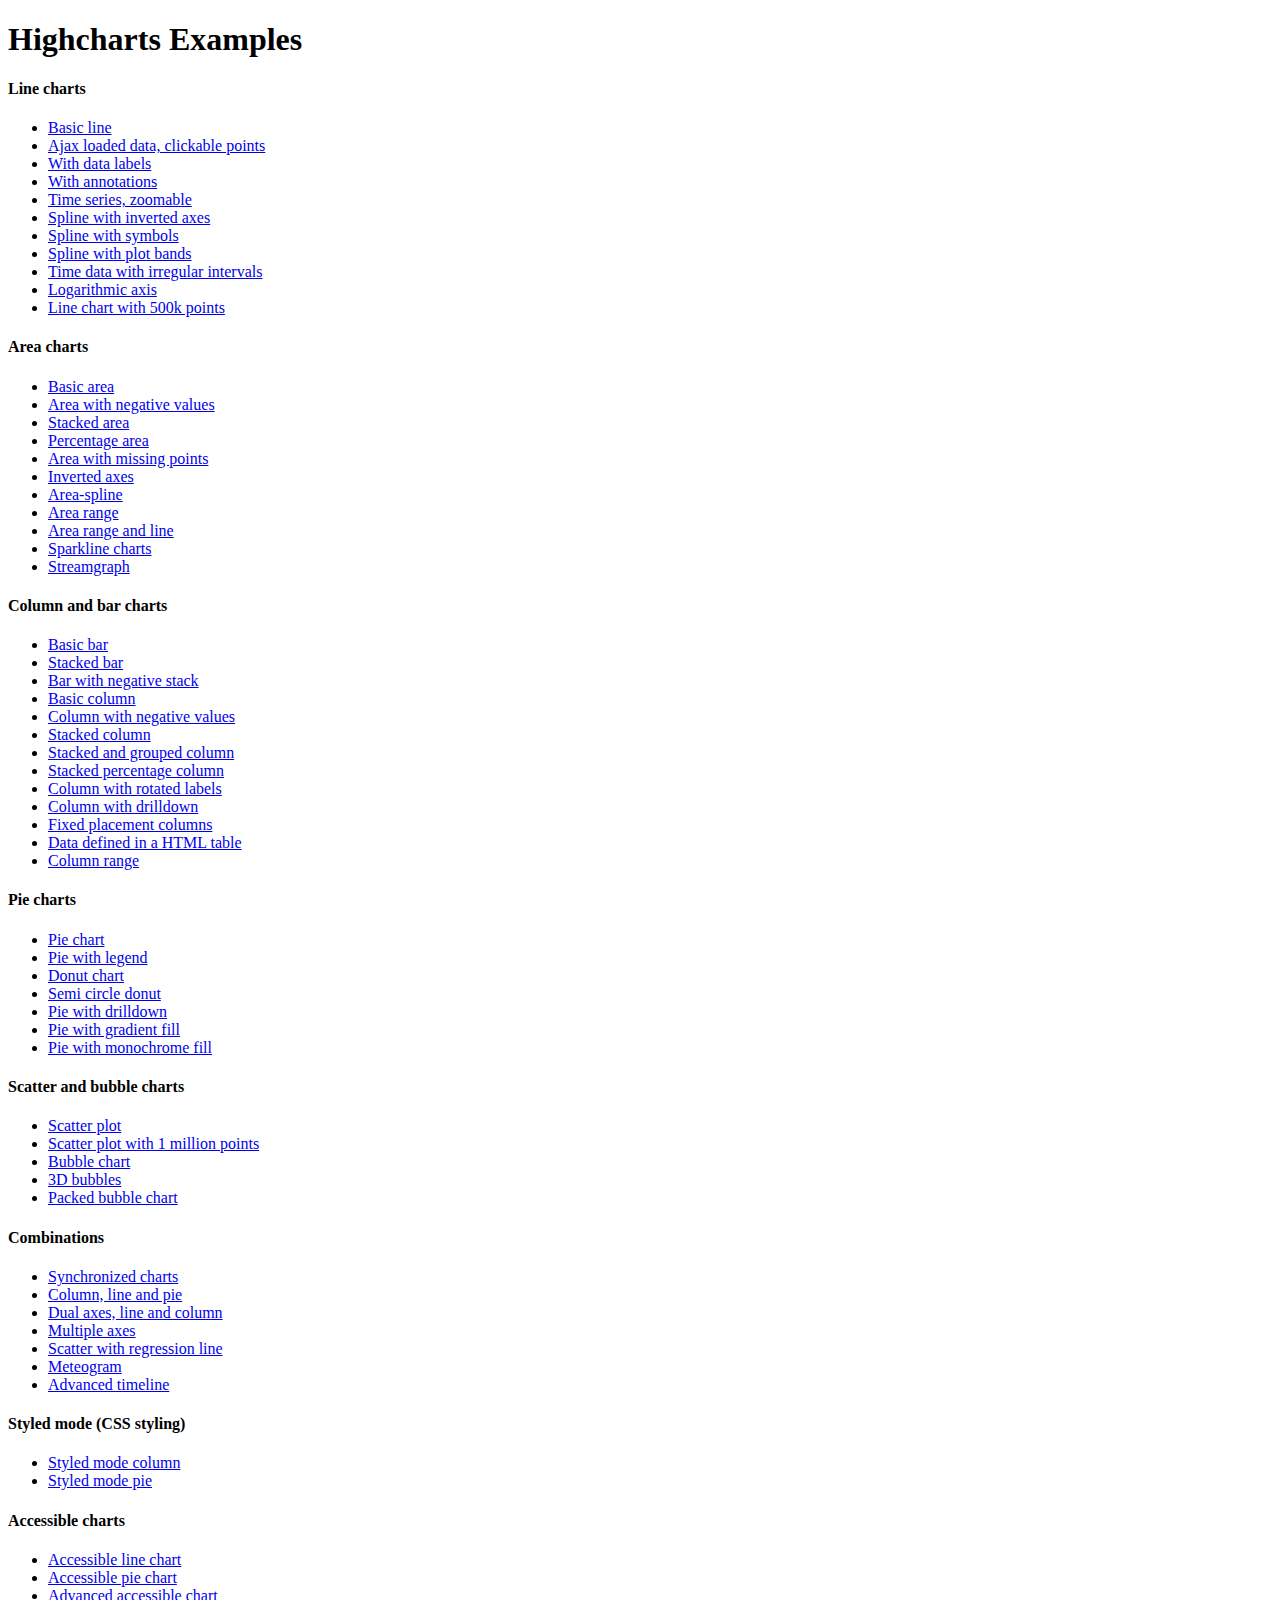
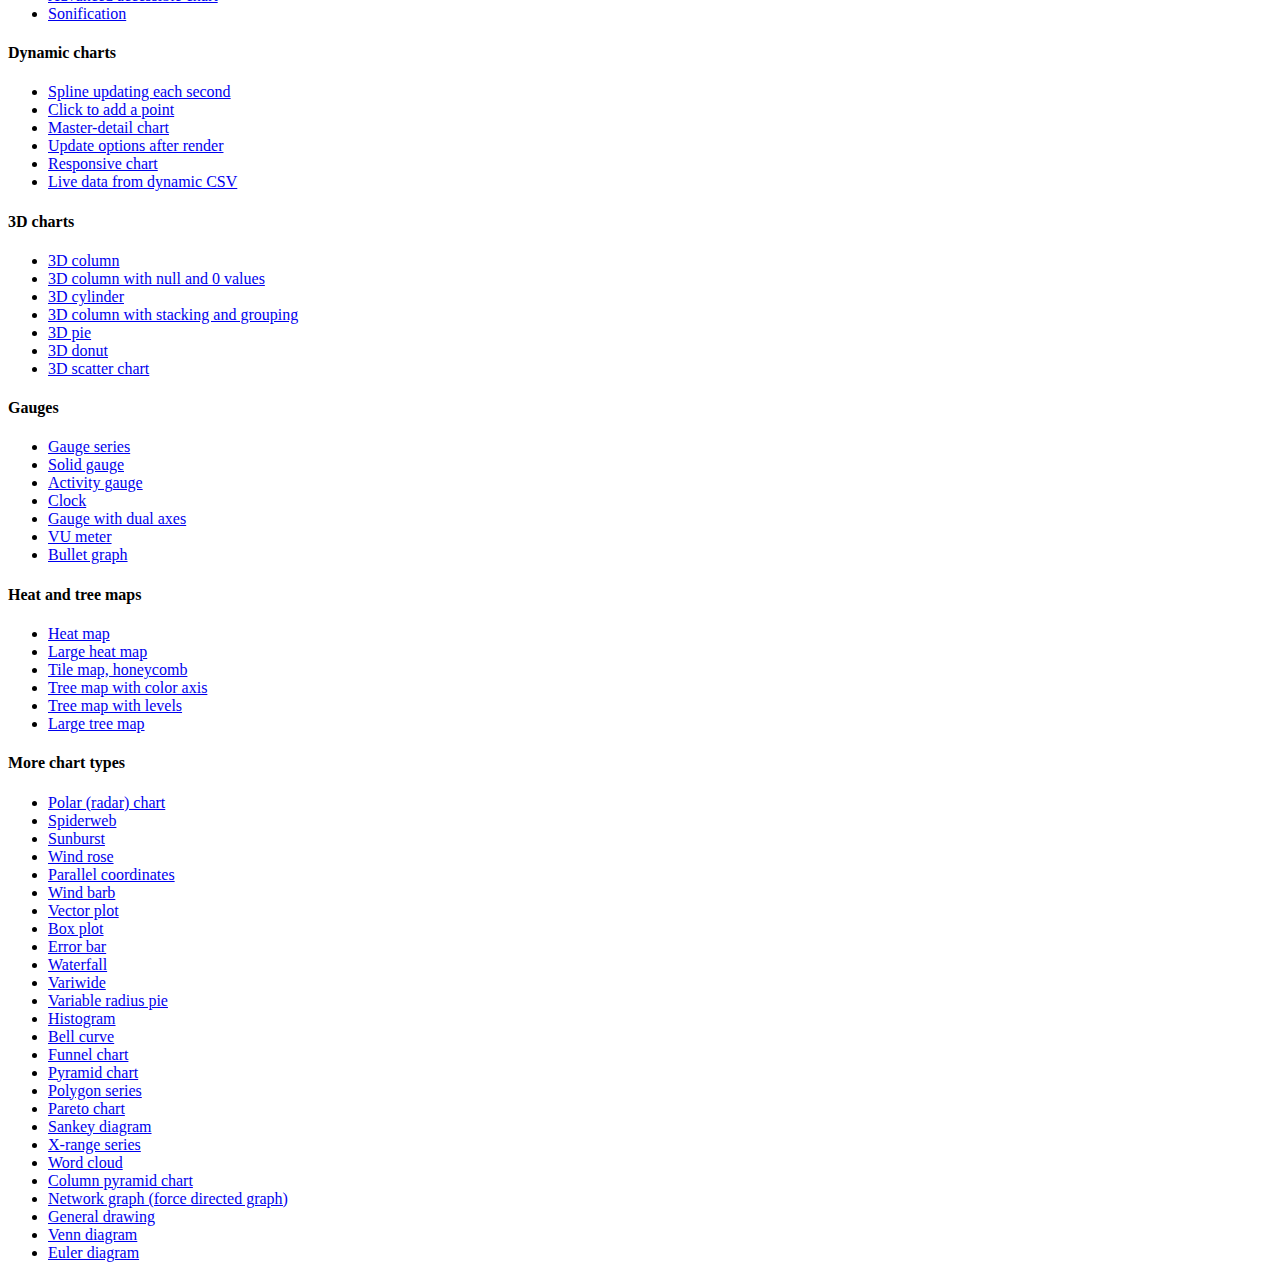
<file: Highcharts-7.0.3/index.htm>
<!DOCTYPE HTML PUBLIC "-//W3C//DTD HTML 4.01//EN" "http://www.w3.org/TR/html4/strict.dtd">
<html>
	<head>
		<meta http-equiv="Content-Type" content="text/html; charset=utf-8" />
		<meta name="viewport" content="width=device-width, initial-scale=1" />
		<title>Highcharts Examples</title>
	</head>
	<body>
		<h1>Highcharts Examples</h1>
		<h4>Line charts</h4>
		<ul>
			<li><a href="examples/line-basic/index.htm">Basic line</a></li>
			<li><a href="examples/line-ajax/index.htm">Ajax loaded data, clickable points</a></li>
			<li><a href="examples/line-labels/index.htm">With data labels</a></li>
			<li><a href="examples/annotations/index.htm">With annotations</a></li>
			<li><a href="examples/line-time-series/index.htm">Time series, zoomable</a></li>
			<li><a href="examples/spline-inverted/index.htm">Spline with inverted axes</a></li>
			<li><a href="examples/spline-symbols/index.htm">Spline with symbols</a></li>
			<li><a href="examples/spline-plot-bands/index.htm">Spline with plot bands</a></li>
			<li><a href="examples/spline-irregular-time/index.htm">Time data with irregular intervals</a></li>
			<li><a href="examples/line-log-axis/index.htm">Logarithmic axis</a></li>
			<li><a href="examples/line-boost/index.htm">Line chart with 500k points</a></li>
		</ul>
		<h4>Area charts</h4>
		<ul>
			<li><a href="examples/area-basic/index.htm">Basic area</a></li>
			<li><a href="examples/area-negative/index.htm">Area with negative values</a></li>
			<li><a href="examples/area-stacked/index.htm">Stacked area</a></li>
			<li><a href="examples/area-stacked-percent/index.htm">Percentage area</a></li>
			<li><a href="examples/area-missing/index.htm">Area with missing points</a></li>
			<li><a href="examples/area-inverted/index.htm">Inverted axes</a></li>
			<li><a href="examples/areaspline/index.htm">Area-spline</a></li>
			<li><a href="examples/arearange/index.htm">Area range</a></li>
			<li><a href="examples/arearange-line/index.htm">Area range and line</a></li>
			<li><a href="examples/sparkline/index.htm">Sparkline charts</a></li>
			<li><a href="examples/streamgraph/index.htm">Streamgraph</a></li>
		</ul>
		<h4>Column and bar charts</h4>
		<ul>
			<li><a href="examples/bar-basic/index.htm">Basic bar</a></li>
			<li><a href="examples/bar-stacked/index.htm">Stacked bar</a></li>
			<li><a href="examples/bar-negative-stack/index.htm">Bar with negative stack</a></li>
			<li><a href="examples/column-basic/index.htm">Basic column</a></li>
			<li><a href="examples/column-negative/index.htm">Column with negative values</a></li>
			<li><a href="examples/column-stacked/index.htm">Stacked column</a></li>
			<li><a href="examples/column-stacked-and-grouped/index.htm">Stacked and grouped column</a></li>
			<li><a href="examples/column-stacked-percent/index.htm">Stacked percentage column</a></li>
			<li><a href="examples/column-rotated-labels/index.htm">Column with rotated labels</a></li>
			<li><a href="examples/column-drilldown/index.htm">Column with drilldown</a></li>
			<li><a href="examples/column-placement/index.htm">Fixed placement columns</a></li>
			<li><a href="examples/column-parsed/index.htm">Data defined in a HTML table</a></li>
			<li><a href="examples/columnrange/index.htm">Column range</a></li>
		</ul>
		<h4>Pie charts</h4>
		<ul>
			<li><a href="examples/pie-basic/index.htm">Pie chart</a></li>
			<li><a href="examples/pie-legend/index.htm">Pie with legend</a></li>
			<li><a href="examples/pie-donut/index.htm">Donut chart</a></li>
			<li><a href="examples/pie-semi-circle/index.htm">Semi circle donut</a></li>
			<li><a href="examples/pie-drilldown/index.htm">Pie with drilldown</a></li>
			<li><a href="examples/pie-gradient/index.htm">Pie with gradient fill</a></li>
			<li><a href="examples/pie-monochrome/index.htm">Pie with monochrome fill</a></li>
		</ul>
		<h4>Scatter and bubble charts</h4>
		<ul>
			<li><a href="examples/scatter/index.htm">Scatter plot</a></li>
			<li><a href="examples/scatter-boost/index.htm">Scatter plot with 1 million points</a></li>
			<li><a href="examples/bubble/index.htm">Bubble chart</a></li>
			<li><a href="examples/bubble-3d/index.htm">3D bubbles</a></li>
			<li><a href="examples/packed-bubble/index.htm">Packed bubble chart</a></li>
		</ul>
		<h4>Combinations</h4>
		<ul>
			<li><a href="examples/synchronized-charts/index.htm">Synchronized charts</a></li>
			<li><a href="examples/combo/index.htm">Column, line and pie</a></li>
			<li><a href="examples/combo-dual-axes/index.htm">Dual axes, line and column</a></li>
			<li><a href="examples/combo-multi-axes/index.htm">Multiple axes</a></li>
			<li><a href="examples/combo-regression/index.htm">Scatter with regression line</a></li>
			<li><a href="examples/combo-meteogram/index.htm">Meteogram</a></li>
			<li><a href="examples/combo-timeline/index.htm">Advanced timeline</a></li>
		</ul>
		<h4>Styled mode (CSS styling)</h4>
		<ul>
			<li><a href="examples/styled-mode-column/index.htm">Styled mode column</a></li>
			<li><a href="examples/styled-mode-pie/index.htm">Styled mode pie</a></li>
		</ul>
        <h4>Accessible charts</h4>
		<ul>
			<li><a href="examples/accessible-line/index.htm">Accessible line chart</a></li>
			<li><a href="examples/accessible-pie/index.htm">Accessible pie chart</a></li>
            <li><a href="examples/advanced-accessible/index.htm">Advanced accessible chart</a></li>
            <li><a href="examples/sonification/index.htm">Sonification</a></li>
		</ul>
		<h4>Dynamic charts</h4>
		<ul>
			<li><a href="examples/dynamic-update/index.htm">Spline updating each second</a></li>
			<li><a href="examples/dynamic-click-to-add/index.htm">Click to add a point</a></li>
			<li><a href="examples/dynamic-master-detail/index.htm">Master-detail chart</a></li>
			<li><a href="examples/chart-update/index.htm">Update options after render</a></li>
			<li><a href="examples/responsive/index.htm">Responsive chart</a></li>
			<li><a href="examples/live-data/index.htm">Live data from dynamic CSV</a></li>
		</ul>
		<h4>3D charts</h4>
		<ul>
			<li><a href="examples/3d-column-interactive/index.htm">3D column</a></li>
			<li><a href="examples/3d-column-null-values/index.htm">3D column with null and 0 values</a></li>
			<li><a href="examples/cylinder/index.htm">3D cylinder</a></li>
			<li><a href="examples/3d-column-stacking-grouping/index.htm">3D column with stacking and grouping</a></li>
			<li><a href="examples/3d-pie/index.htm">3D pie</a></li>
			<li><a href="examples/3d-pie-donut/index.htm">3D donut</a></li>
			<li><a href="examples/3d-scatter-draggable/index.htm">3D scatter chart</a></li>
		</ul>
		<h4>Gauges</h4>
		<ul>
			<li><a href="examples/gauge-speedometer/index.htm">Gauge series</a></li>
			<li><a href="examples/gauge-solid/index.htm">Solid gauge</a></li>
			<li><a href="examples/gauge-activity/index.htm">Activity gauge</a></li>
			<li><a href="examples/gauge-clock/index.htm">Clock</a></li>
			<li><a href="examples/gauge-dual/index.htm">Gauge with dual axes</a></li>
			<li><a href="examples/gauge-vu-meter/index.htm">VU meter</a></li>
			<li><a href="examples/bullet-graph/index.htm">Bullet graph</a></li>
		</ul>
		<h4>Heat and tree maps</h4>
		<ul>
			<li><a href="examples/heatmap/index.htm">Heat map</a></li>
			<li><a href="examples/heatmap-canvas/index.htm">Large heat map</a></li>
			<li><a href="examples/honeycomb-usa/index.htm">Tile map, honeycomb</a></li>
			<li><a href="examples/treemap-coloraxis/index.htm">Tree map with color axis</a></li>
			<li><a href="examples/treemap-with-levels/index.htm">Tree map with levels</a></li>
			<li><a href="examples/treemap-large-dataset/index.htm">Large tree map</a></li>
		</ul>
		<h4>More chart types</h4>
		<ul>
			<li><a href="examples/polar/index.htm">Polar (radar) chart</a></li>
			<li><a href="examples/polar-spider/index.htm">Spiderweb</a></li>
			<li><a href="examples/sunburst/index.htm">Sunburst</a></li>
			<li><a href="examples/polar-wind-rose/index.htm">Wind rose</a></li>
			<li><a href="examples/parallel-coordinates/index.htm">Parallel coordinates</a></li>
			<li><a href="examples/windbarb-series/index.htm">Wind barb</a></li>
			<li><a href="examples/vector-plot/index.htm">Vector plot</a></li>
			<li><a href="examples/box-plot/index.htm">Box plot</a></li>
			<li><a href="examples/error-bar/index.htm">Error bar</a></li>
			<li><a href="examples/waterfall/index.htm">Waterfall</a></li>
			<li><a href="examples/variwide/index.htm">Variwide</a></li>
			<li><a href="examples/variable-radius-pie/index.htm">Variable radius pie</a></li>
			<li><a href="examples/histogram/index.htm">Histogram</a></li>
			<li><a href="examples/bellcurve/index.htm">Bell curve</a></li>
			<li><a href="examples/funnel/index.htm">Funnel chart</a></li>
			<li><a href="examples/pyramid/index.htm">Pyramid chart</a></li>
			<li><a href="examples/polygon/index.htm">Polygon series</a></li>
			<li><a href="examples/pareto/index.htm">Pareto chart</a></li>
			<li><a href="examples/sankey-diagram/index.htm">Sankey diagram</a></li>
			<li><a href="examples/x-range/index.htm">X-range series</a></li>
			<li><a href="examples/wordcloud/index.htm">Word cloud</a></li>
			<li><a href="examples/column-pyramid/index.htm">Column pyramid chart</a></li>
			<li><a href="examples/network-graph/index.htm">Network graph (force directed graph)</a></li>

			<li><a href="examples/renderer/index.htm">General drawing</a></li>
			<li><a href="examples/venn-diagram/index.htm">Venn diagram</a></li>
			<li><a href="examples/euler-diagram/index.htm">Euler diagram</a></li>
		</ul>
	</body>
</html>
</file>
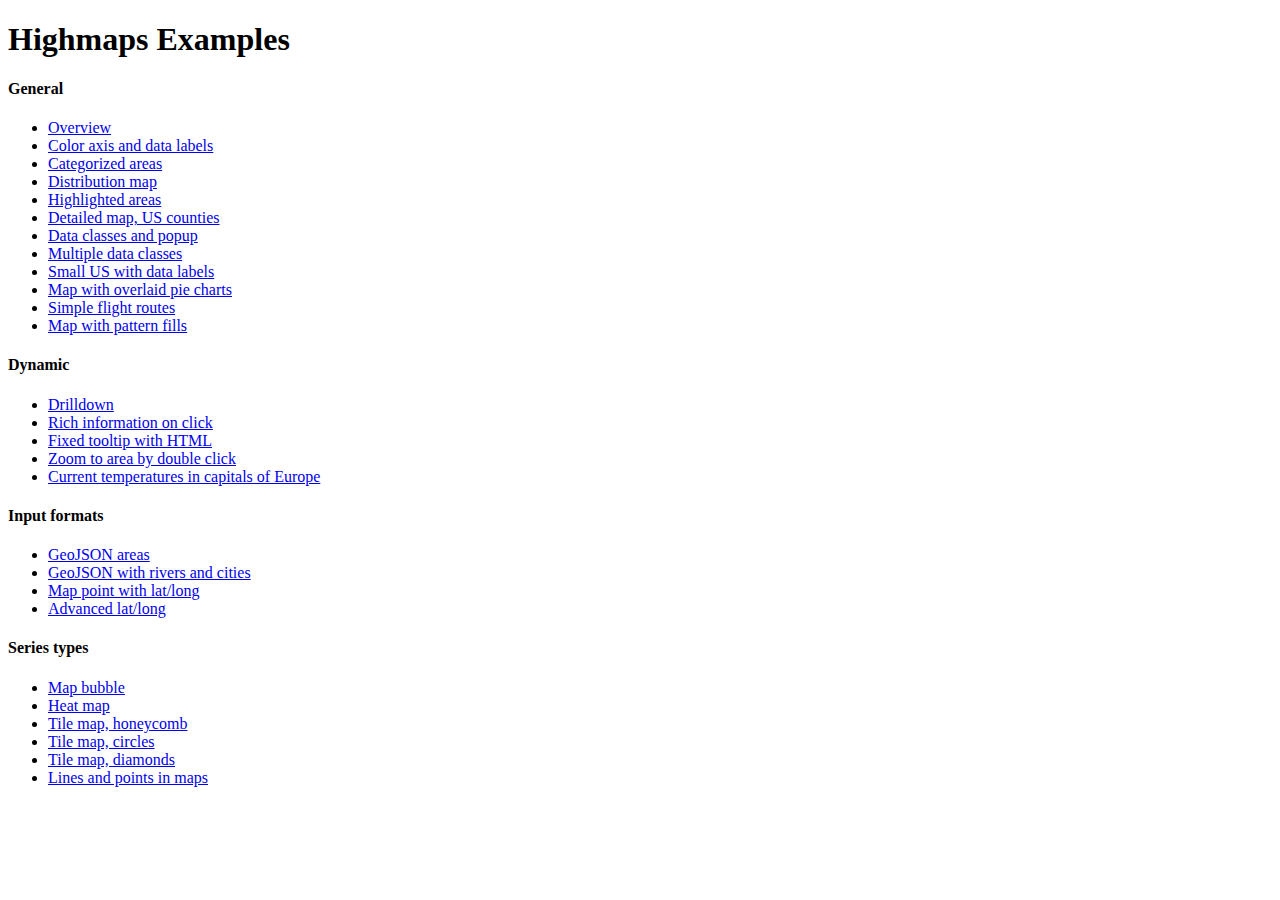
<file: Highmaps-7/index.htm>
<!DOCTYPE HTML PUBLIC "-//W3C//DTD HTML 4.01//EN" "http://www.w3.org/TR/html4/strict.dtd">
<html>
	<head>
		<meta http-equiv="Content-Type" content="text/html; charset=utf-8" />
		<meta name="viewport" content="width=device-width, initial-scale=1" />
		<title>Highmaps Examples</title>
	</head>
	<body>
		<h1>Highmaps Examples</h1>
		<h4>General</h4>
		<ul>
			<li><a href="examples/all-maps/index.htm">Overview</a></li>
			<li><a href="examples/color-axis/index.htm">Color axis and data labels</a></li>
			<li><a href="examples/category-map/index.htm">Categorized areas</a></li>
			<li><a href="examples/distribution/index.htm">Distribution map</a></li>
			<li><a href="examples/all-areas-as-null/index.htm">Highlighted areas</a></li>
			<li><a href="examples/us-counties/index.htm">Detailed map, US counties</a></li>
			<li><a href="examples/data-class-two-ranges/index.htm">Data classes and popup</a></li>
			<li><a href="examples/data-class-ranges/index.htm">Multiple data classes</a></li>
			<li><a href="examples/us-data-labels/index.htm">Small US with data labels</a></li>
			<li><a href="examples/map-pies/index.htm">Map with overlaid pie charts</a></li>
            <li><a href="examples/flight-routes/index.htm">Simple flight routes</a></li>
            <li><a href="examples/pattern-fill-map/index.htm">Map with pattern fills</a></li>
		</ul>

		<h4>Dynamic</h4>
		<ul>
			<li><a href="examples/map-drilldown/index.htm">Drilldown</a></li>
			<li><a href="examples/rich-info/index.htm">Rich information on click</a></li>
			<li><a href="examples/tooltip/index.htm">Fixed tooltip with HTML</a></li>
			<li><a href="examples/doubleclickzoomto/index.htm">Zoom to area by double click</a></li>
			<li><a href="examples/eu-capitals-temp/index.htm">Current temperatures in capitals of Europe</a></li>
		</ul>
		
		<h4>Input formats</h4>
		<ul>
			<li><a href="examples/geojson/index.htm">GeoJSON areas</a></li>
			<li><a href="examples/geojson-multiple-types/index.htm">GeoJSON with rivers and cities</a></li>
			<li><a href="examples/mappoint-latlon/index.htm">Map point with lat/long</a></li>
			<li><a href="examples/latlon-advanced/index.htm">Advanced lat/long</a></li>
		</ul>
		<h4>Series types</h4>
		<ul>
			<li><a href="examples/map-bubble/index.htm">Map bubble</a></li>
			<li><a href="examples/heatmap/index.htm">Heat map</a></li>
			<li><a href="examples/honeycomb-usa/index.htm">Tile map, honeycomb</a></li>
			<li><a href="examples/circlemap-africa/index.htm">Tile map, circles</a></li>
			<li><a href="examples/diamondmap/index.htm">Tile map, diamonds</a></li>
			<li><a href="examples/mapline-mappoint/index.htm">Lines and points in maps</a></li>
		</ul>
	</body>
</html>
</file>
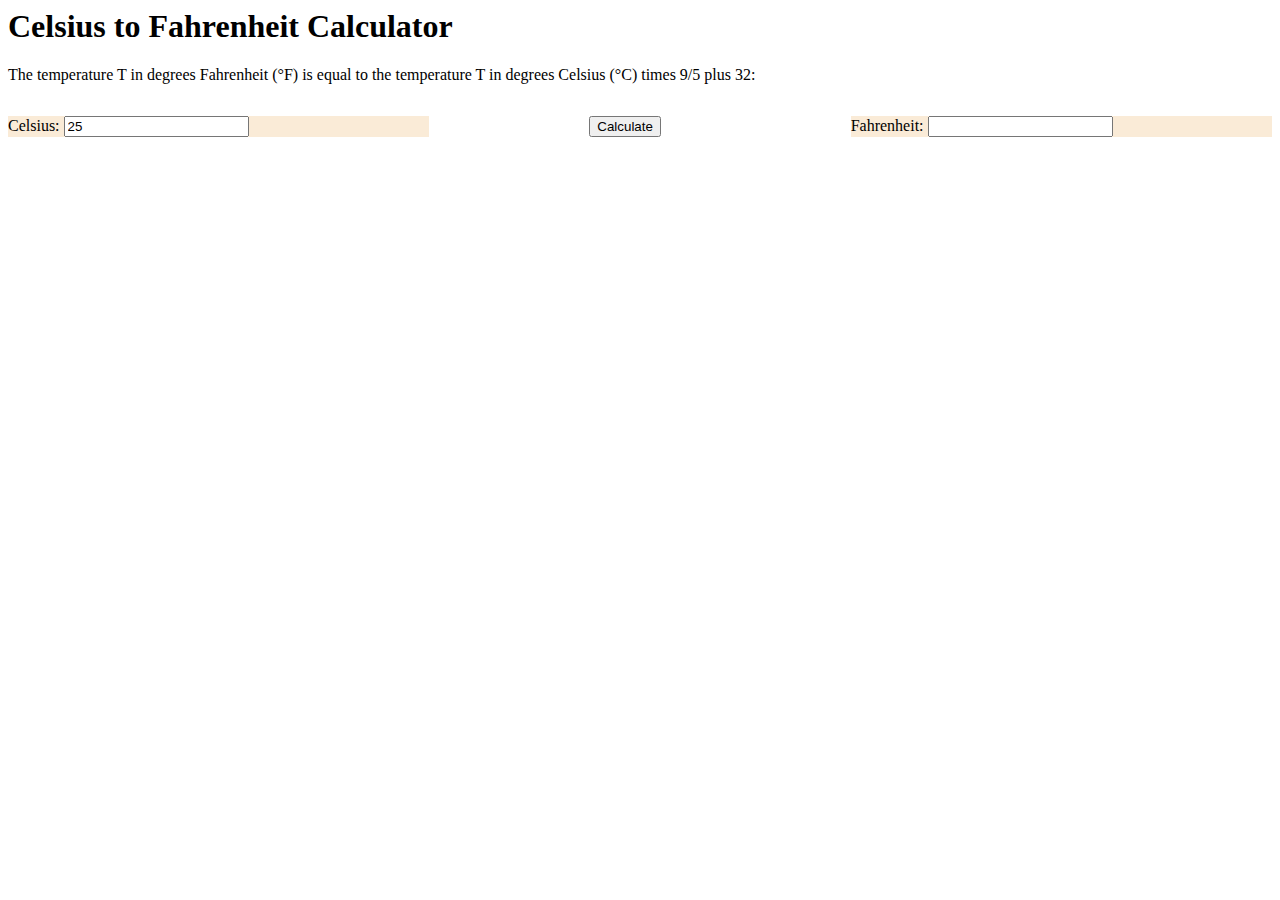
<file: hw3/index.html>
<html>


<head>

    <style>
        .Celsius {
            margin-top: 1em;
            min-width: 100px;
            min-height: 10px;
            background-color: antiquewhite;
        }
        
        .Button {
            margin-top: 1em;
            min-width: 10px;
            min-height: 10px;
            position: relative;
            margin-left: 10em;
        }
        
        .result {
            margin-top: 1em;
            min-width: 100px;
            min-height: 10px;
            background-color: antiquewhite;
        }
        
        @media (min-width:400px) {
            #begin {
                display: grid;
                grid-template-columns: 1fr;
            }
        }
        
        @media (min-width:700px) {
            #begin {
                display: grid;
                grid-template-columns: 1fr 1fr 1fr;
            }
        }
    </style>
</head>

<body>
    <h1>Celsius to Fahrenheit Calculator</h1>
    <p>The temperature T in degrees Fahrenheit (°F) is equal to the temperature T in degrees Celsius (°C) times 9/5 plus 32:</p>
    <div id="begin">
        <div class="Celsius">


            Celsius: <input id="num" type="number" value="25">
        </div>
        <div class="Button">

            <button id="cal">Calculate</button>

        </div>
        <div class="Result">
            Fahrenheit: <input id="result" type="number">
        </div>
    </div>
    <script>
        // a = document.getElementById("num1").value
        // b = document.getElementById("num2").value
        // result = (+a) + (+b)

        function calculate() {
            a = +document.getElementById("num").value
            result = (a) * 1.8 + 32
            document.getElementById("result").value = result
        }

        document.getElementById("cal").addEventListener('click', calculate) // result = Math.pow(a, b)
            // console.log('result:')
            // console.log(result)
    </script>
</body>
<html>
</file>
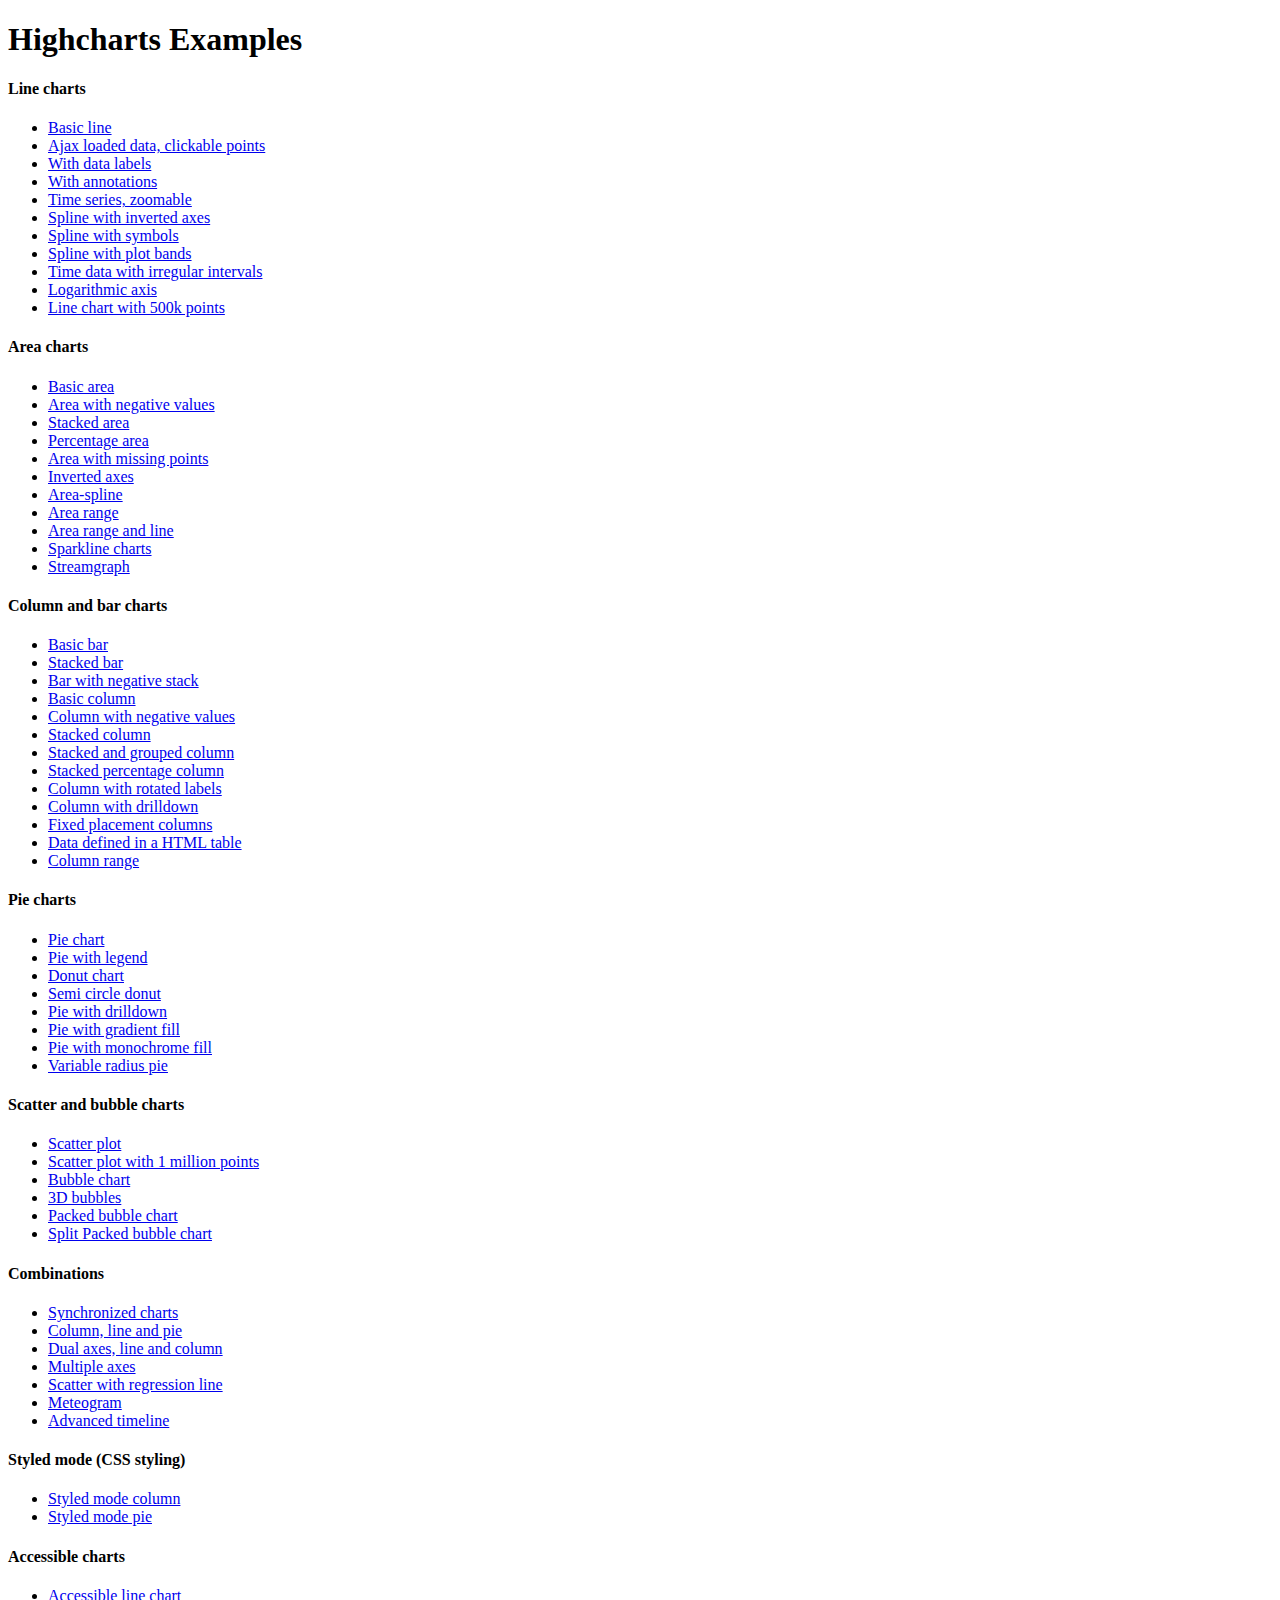
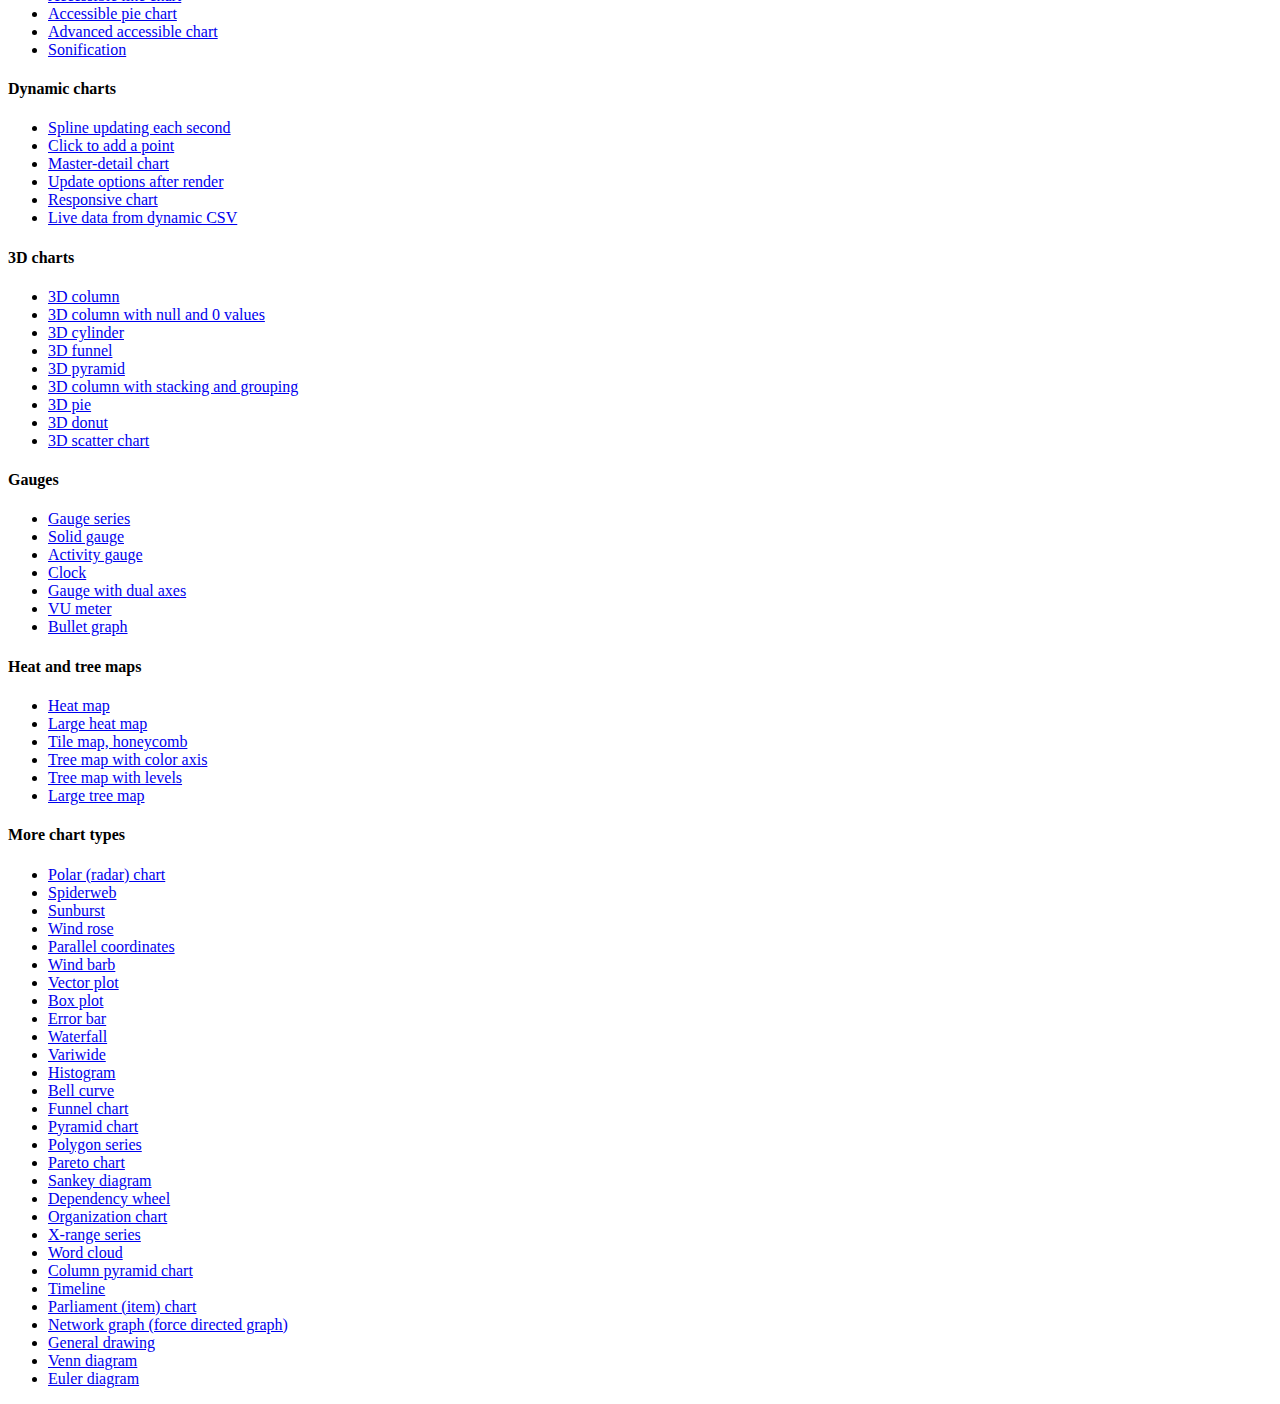
<file: newsite (Edited by Howard)/Highcharts-7.1.1/index.htm>
<!DOCTYPE HTML PUBLIC "-//W3C//DTD HTML 4.01//EN" "http://www.w3.org/TR/html4/strict.dtd">
<html>
	<head>
		<meta http-equiv="Content-Type" content="text/html; charset=utf-8" />
		<meta name="viewport" content="width=device-width, initial-scale=1" />
		<title>Highcharts Examples</title>
	</head>
	<body>
		<h1>Highcharts Examples</h1>
		<h4>Line charts</h4>
		<ul>
			<li><a href="examples/line-basic/index.htm">Basic line</a></li>
			<li><a href="examples/line-ajax/index.htm">Ajax loaded data, clickable points</a></li>
			<li><a href="examples/line-labels/index.htm">With data labels</a></li>
			<li><a href="examples/annotations/index.htm">With annotations</a></li>
			<li><a href="examples/line-time-series/index.htm">Time series, zoomable</a></li>
			<li><a href="examples/spline-inverted/index.htm">Spline with inverted axes</a></li>
			<li><a href="examples/spline-symbols/index.htm">Spline with symbols</a></li>
			<li><a href="examples/spline-plot-bands/index.htm">Spline with plot bands</a></li>
			<li><a href="examples/spline-irregular-time/index.htm">Time data with irregular intervals</a></li>
			<li><a href="examples/line-log-axis/index.htm">Logarithmic axis</a></li>
			<li><a href="examples/line-boost/index.htm">Line chart with 500k points</a></li>
		</ul>
		<h4>Area charts</h4>
		<ul>
			<li><a href="examples/area-basic/index.htm">Basic area</a></li>
			<li><a href="examples/area-negative/index.htm">Area with negative values</a></li>
			<li><a href="examples/area-stacked/index.htm">Stacked area</a></li>
			<li><a href="examples/area-stacked-percent/index.htm">Percentage area</a></li>
			<li><a href="examples/area-missing/index.htm">Area with missing points</a></li>
			<li><a href="examples/area-inverted/index.htm">Inverted axes</a></li>
			<li><a href="examples/areaspline/index.htm">Area-spline</a></li>
			<li><a href="examples/arearange/index.htm">Area range</a></li>
			<li><a href="examples/arearange-line/index.htm">Area range and line</a></li>
			<li><a href="examples/sparkline/index.htm">Sparkline charts</a></li>
			<li><a href="examples/streamgraph/index.htm">Streamgraph</a></li>
		</ul>
		<h4>Column and bar charts</h4>
		<ul>
			<li><a href="examples/bar-basic/index.htm">Basic bar</a></li>
			<li><a href="examples/bar-stacked/index.htm">Stacked bar</a></li>
			<li><a href="examples/bar-negative-stack/index.htm">Bar with negative stack</a></li>
			<li><a href="examples/column-basic/index.htm">Basic column</a></li>
			<li><a href="examples/column-negative/index.htm">Column with negative values</a></li>
			<li><a href="examples/column-stacked/index.htm">Stacked column</a></li>
			<li><a href="examples/column-stacked-and-grouped/index.htm">Stacked and grouped column</a></li>
			<li><a href="examples/column-stacked-percent/index.htm">Stacked percentage column</a></li>
			<li><a href="examples/column-rotated-labels/index.htm">Column with rotated labels</a></li>
			<li><a href="examples/column-drilldown/index.htm">Column with drilldown</a></li>
			<li><a href="examples/column-placement/index.htm">Fixed placement columns</a></li>
			<li><a href="examples/column-parsed/index.htm">Data defined in a HTML table</a></li>
			<li><a href="examples/columnrange/index.htm">Column range</a></li>
		</ul>
		<h4>Pie charts</h4>
		<ul>
			<li><a href="examples/pie-basic/index.htm">Pie chart</a></li>
			<li><a href="examples/pie-legend/index.htm">Pie with legend</a></li>
			<li><a href="examples/pie-donut/index.htm">Donut chart</a></li>
			<li><a href="examples/pie-semi-circle/index.htm">Semi circle donut</a></li>
			<li><a href="examples/pie-drilldown/index.htm">Pie with drilldown</a></li>
			<li><a href="examples/pie-gradient/index.htm">Pie with gradient fill</a></li>
			<li><a href="examples/pie-monochrome/index.htm">Pie with monochrome fill</a></li>
			<li><a href="examples/variable-radius-pie/index.htm">Variable radius pie</a></li>
		</ul>
		<h4>Scatter and bubble charts</h4>
		<ul>
			<li><a href="examples/scatter/index.htm">Scatter plot</a></li>
			<li><a href="examples/scatter-boost/index.htm">Scatter plot with 1 million points</a></li>
			<li><a href="examples/bubble/index.htm">Bubble chart</a></li>
			<li><a href="examples/bubble-3d/index.htm">3D bubbles</a></li>
			<li><a href="examples/packed-bubble/index.htm">Packed bubble chart</a></li>
			<li><a href="examples/packed-bubble-split/index.htm">Split Packed bubble chart</a></li>
		</ul>
		<h4>Combinations</h4>
		<ul>
			<li><a href="examples/synchronized-charts/index.htm">Synchronized charts</a></li>
			<li><a href="examples/combo/index.htm">Column, line and pie</a></li>
			<li><a href="examples/combo-dual-axes/index.htm">Dual axes, line and column</a></li>
			<li><a href="examples/combo-multi-axes/index.htm">Multiple axes</a></li>
			<li><a href="examples/combo-regression/index.htm">Scatter with regression line</a></li>
			<li><a href="examples/combo-meteogram/index.htm">Meteogram</a></li>
			<li><a href="examples/combo-timeline/index.htm">Advanced timeline</a></li>
		</ul>
		<h4>Styled mode (CSS styling)</h4>
		<ul>
			<li><a href="examples/styled-mode-column/index.htm">Styled mode column</a></li>
			<li><a href="examples/styled-mode-pie/index.htm">Styled mode pie</a></li>
		</ul>
        <h4>Accessible charts</h4>
		<ul>
			<li><a href="examples/accessible-line/index.htm">Accessible line chart</a></li>
			<li><a href="examples/accessible-pie/index.htm">Accessible pie chart</a></li>
            <li><a href="examples/advanced-accessible/index.htm">Advanced accessible chart</a></li>
            <li><a href="examples/sonification/index.htm">Sonification</a></li>
		</ul>
		<h4>Dynamic charts</h4>
		<ul>
			<li><a href="examples/dynamic-update/index.htm">Spline updating each second</a></li>
			<li><a href="examples/dynamic-click-to-add/index.htm">Click to add a point</a></li>
			<li><a href="examples/dynamic-master-detail/index.htm">Master-detail chart</a></li>
			<li><a href="examples/chart-update/index.htm">Update options after render</a></li>
			<li><a href="examples/responsive/index.htm">Responsive chart</a></li>
			<li><a href="examples/live-data/index.htm">Live data from dynamic CSV</a></li>
		</ul>
		<h4>3D charts</h4>
		<ul>
			<li><a href="examples/3d-column-interactive/index.htm">3D column</a></li>
			<li><a href="examples/3d-column-null-values/index.htm">3D column with null and 0 values</a></li>
			<li><a href="examples/cylinder/index.htm">3D cylinder</a></li>
			<li><a href="examples/funnel3d/index.htm">3D funnel</a></li>
			<li><a href="examples/pyramid3d/index.htm">3D pyramid</a></li>
			<li><a href="examples/3d-column-stacking-grouping/index.htm">3D column with stacking and grouping</a></li>
			<li><a href="examples/3d-pie/index.htm">3D pie</a></li>
			<li><a href="examples/3d-pie-donut/index.htm">3D donut</a></li>
			<li><a href="examples/3d-scatter-draggable/index.htm">3D scatter chart</a></li>
		</ul>
		<h4>Gauges</h4>
		<ul>
			<li><a href="examples/gauge-speedometer/index.htm">Gauge series</a></li>
			<li><a href="examples/gauge-solid/index.htm">Solid gauge</a></li>
			<li><a href="examples/gauge-activity/index.htm">Activity gauge</a></li>
			<li><a href="examples/gauge-clock/index.htm">Clock</a></li>
			<li><a href="examples/gauge-dual/index.htm">Gauge with dual axes</a></li>
			<li><a href="examples/gauge-vu-meter/index.htm">VU meter</a></li>
			<li><a href="examples/bullet-graph/index.htm">Bullet graph</a></li>
		</ul>
		<h4>Heat and tree maps</h4>
		<ul>
			<li><a href="examples/heatmap/index.htm">Heat map</a></li>
			<li><a href="examples/heatmap-canvas/index.htm">Large heat map</a></li>
			<li><a href="examples/honeycomb-usa/index.htm">Tile map, honeycomb</a></li>
			<li><a href="examples/treemap-coloraxis/index.htm">Tree map with color axis</a></li>
			<li><a href="examples/treemap-with-levels/index.htm">Tree map with levels</a></li>
			<li><a href="examples/treemap-large-dataset/index.htm">Large tree map</a></li>
		</ul>
		<h4>More chart types</h4>
		<ul>
			<li><a href="examples/polar/index.htm">Polar (radar) chart</a></li>
			<li><a href="examples/polar-spider/index.htm">Spiderweb</a></li>
			<li><a href="examples/sunburst/index.htm">Sunburst</a></li>
			<li><a href="examples/polar-wind-rose/index.htm">Wind rose</a></li>
			<li><a href="examples/parallel-coordinates/index.htm">Parallel coordinates</a></li>
			<li><a href="examples/windbarb-series/index.htm">Wind barb</a></li>
			<li><a href="examples/vector-plot/index.htm">Vector plot</a></li>
			<li><a href="examples/box-plot/index.htm">Box plot</a></li>
			<li><a href="examples/error-bar/index.htm">Error bar</a></li>
			<li><a href="examples/waterfall/index.htm">Waterfall</a></li>
			<li><a href="examples/variwide/index.htm">Variwide</a></li>
			<li><a href="examples/histogram/index.htm">Histogram</a></li>
			<li><a href="examples/bellcurve/index.htm">Bell curve</a></li>
			<li><a href="examples/funnel/index.htm">Funnel chart</a></li>
			<li><a href="examples/pyramid/index.htm">Pyramid chart</a></li>
			<li><a href="examples/polygon/index.htm">Polygon series</a></li>
			<li><a href="examples/pareto/index.htm">Pareto chart</a></li>
			<li><a href="examples/sankey-diagram/index.htm">Sankey diagram</a></li>
			<li><a href="examples/dependency-wheel/index.htm">Dependency wheel</a></li>
			<li><a href="examples/organization-chart/index.htm">Organization chart</a></li>
			<li><a href="examples/x-range/index.htm">X-range series</a></li>
			<li><a href="examples/wordcloud/index.htm">Word cloud</a></li>
			<li><a href="examples/column-pyramid/index.htm">Column pyramid chart</a></li>
			<li><a href="examples/timeline/index.htm">Timeline</a></li>
			<li><a href="examples/parliament-chart/index.htm">Parliament (item) chart</a></li>
			<li><a href="examples/network-graph/index.htm">Network graph (force directed graph)</a></li>

			<li><a href="examples/renderer/index.htm">General drawing</a></li>
			<li><a href="examples/venn-diagram/index.htm">Venn diagram</a></li>
			<li><a href="examples/euler-diagram/index.htm">Euler diagram</a></li>
		</ul>
	</body>
</html>
</file>
